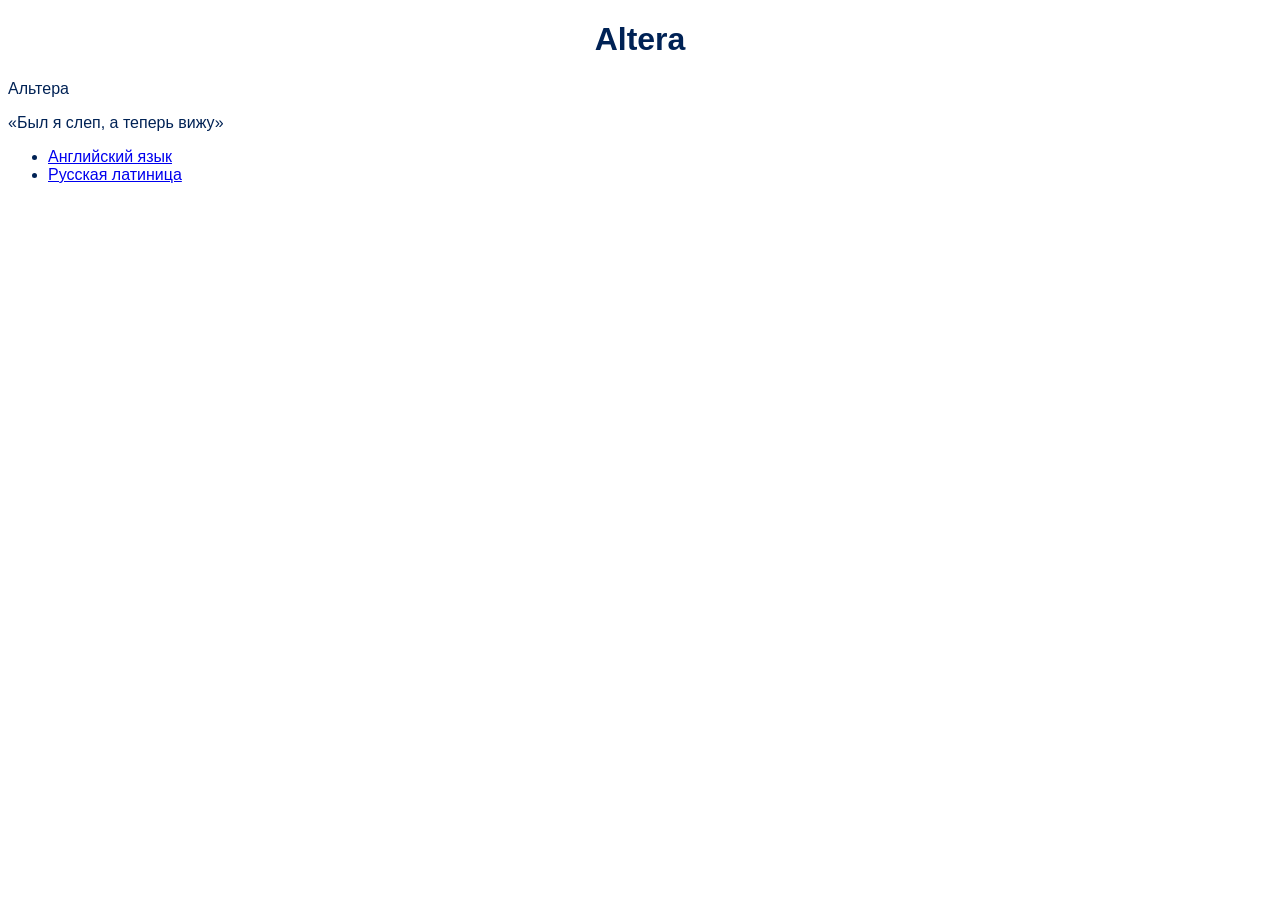
<file: index.html>
<!DOCTYPE html>
<html lang="ru">
<head>
  <meta charset="utf-8">
  <title>Altera</title>
  <link rel="icon" href="#" type="image/x-icon">
  <meta name="viewport" content="width=device-width, initial-scale=1">
  <link rel="stylesheet" href="../assets/css/main.css">
</head>
<body>
  <header>
    <h1>Altera</h1>
    <p>Альтера</p>
  <header>
  <main>
    <article>
      <p><q>Был я слеп, а теперь вижу</q></p>
    </article>
  </main>
  <footer>
    <ul>
      <li><a href="https://anglic.ru">Английский язык</a></li>
      <li><a href="https://rulat.org">Русская латиница</a></li>
    </ul>
  </footer>
</body>
</html>
</file>
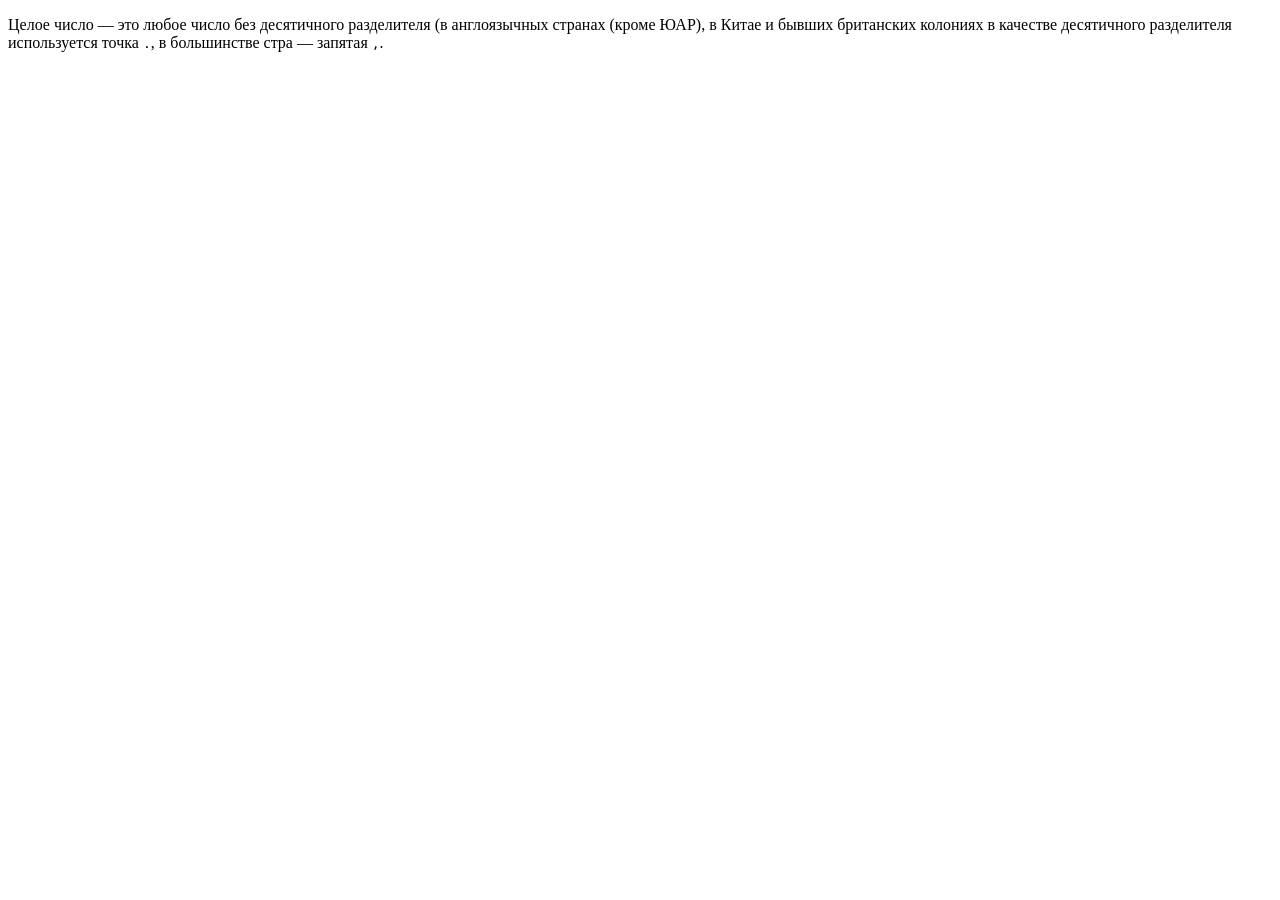
<file: python/index.html>
<!DOCTYPE html>
<html lang="ru">
<head>
  <meta charset="utf-8">
  <title>Python</title>
</head>
<body>
<p>Целое число — это любое число без десятичного разделителя (в англоязычных странах (кроме ЮАР), в Китае и бывших британских колониях в качестве десятичного разделителя используется точка <code>.</code>, в большинстве стра — запятая <code>,</code>.</p>
</body>
</html>
</file>
<file: assets/css/main.css>
body {
  font-family: "PT sans", sans-serif;
  color: #025;
}

h1 {
  text-align: center;
}
</file>
